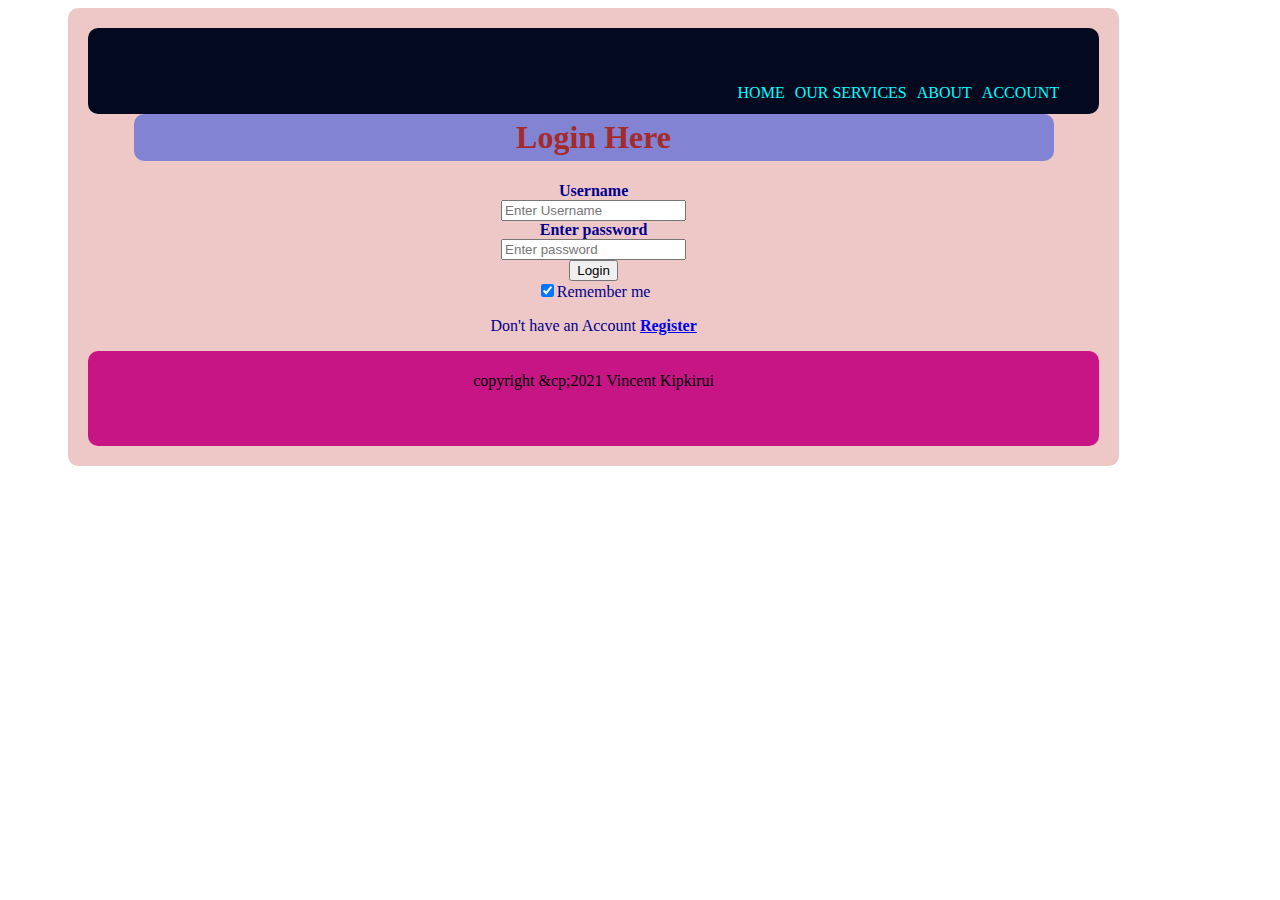
<file: Account/login.html>
<!DOCTYPE html>
<html>

<head>
    <meta charset="UTF-8">
    <meta http-equiv="X-UA-Compatible" content="IE=edge">
    <meta name="viewport" content="width=device-width, initial-scale=1.0">
    <title>Web-page</title>
</head>
<link rel="stylesheet" type="text/css" href="../index.css">

</html>

<body>
    <div class="container">
        <div class="navbar">
            <nav>
                <ul>
                    <li><a href="register.html">ACCOUNT</a></li>
                    <li><a href="../nav/aboutUs.html">ABOUT</a></li>
                    <li><a href="../nav/ourservices.html">OUR SERVICES</a></li>
                    <li><a href="../index.html">HOME</a></li>
                </ul>
            </nav>
        </div>
        <div class="form">
            <h1>Login Here</h1>
            <label for="Uname"><b>Username</b></label>
            <input type="text" placeholder="Enter Username" name="uname" required>
            <label for="password"><b>Enter password</b></label>
            <input type="text" placeholder="Enter password" name="pwd" required>
            <button type="submit">Login</button>
            <label>
                <input type="checkbox" checked="checked" name="remember">Remember me
            </label>
            <p>Don't have an Account <a href="register.html"><strong>Register</strong></a></p>

        </div>
        <div id="footer">
            <p>copyright &cp;2021 Vincent Kipkirui</p>
        </div>

    </div>
</body>
</file>
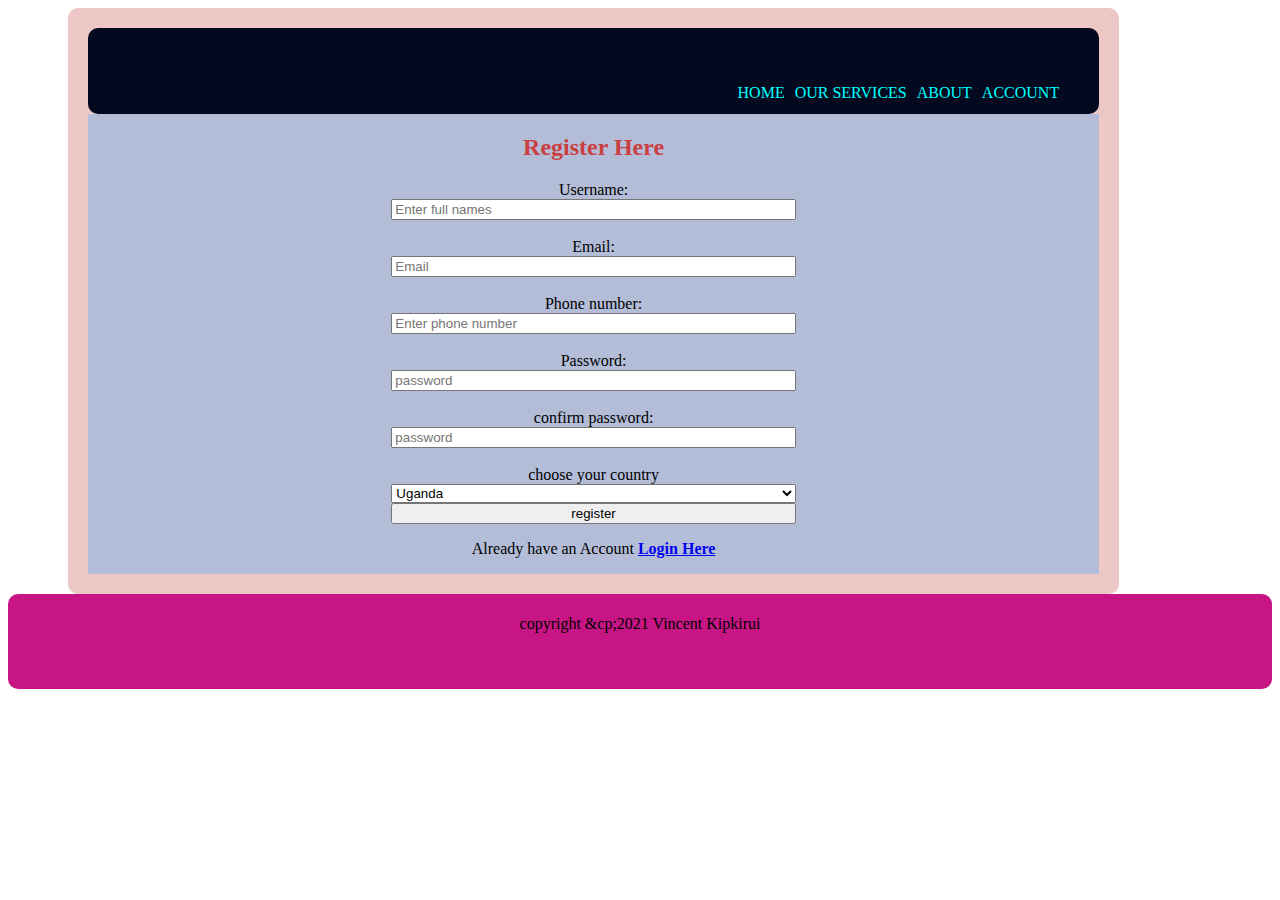
<file: Account/register.html>
<!DOCTYPE html>
<html>

<head>
    <meta charset="UTF-8">
    <meta http-equiv="X-UA-Compatible" content="IE=edge">
    <meta name="viewport" content="width=device-width, initial-scale=1.0">
    <title>Web-page</title>
    <link rel="stylesheet" type="text/css" href="../index.css">
</head>

<body>
    <div class="container">
        <div class="navbar">
            <nav>
                <ul>
                    <li><a href="#">ACCOUNT</a></li>
                    <li><a href="../nav/aboutUs.html">ABOUT</a></li>
                    <li><a href="../nav/ourservices.html">OUR SERVICES</a></li>
                    <li><a href="../index.html">HOME</a></li>
                </ul>
            </nav>
        </div>
        <div id="Registration-form">
            <h2>Register Here</h2>
            <form id="register">
                Username:<input type="text" placeholder="Enter full names" id="name"><br>
                Email:<input type="text" placeholder="Email" id="Email"><br>
                Phone number:<input type="text" placeholder="Enter phone number" id="phone"><br>
                Password:<input type="text" placeholder="password" id="psw"><br>
                confirm password:<input type="text" placeholder="password" id="confirm password"><br>

                choose your country
                <select name="country" id="country">
                    <option value="Uganda">Uganda</option>
                    <option value="Kenya">Kenya</option>
                    <option value="Tanzania">Tanzania</option>
                    <option value="Somalia">Somalia</option>
                    <option value="Sudan">Sudan</option>
                    <option value="Ethiopia">Ethiopia</option>
                    <option value="USA">USA</option>


                </select>
                <button type="submit">register</button>

            </form>
            <p>Already have an Account <a href="login.html"><strong>Login Here</strong></a></p>
        </div>
    </div>
    <div id="footer">
        <p>copyright &cp;2021 Vincent Kipkirui</p>
    </div>


</body>

</html>
</file>
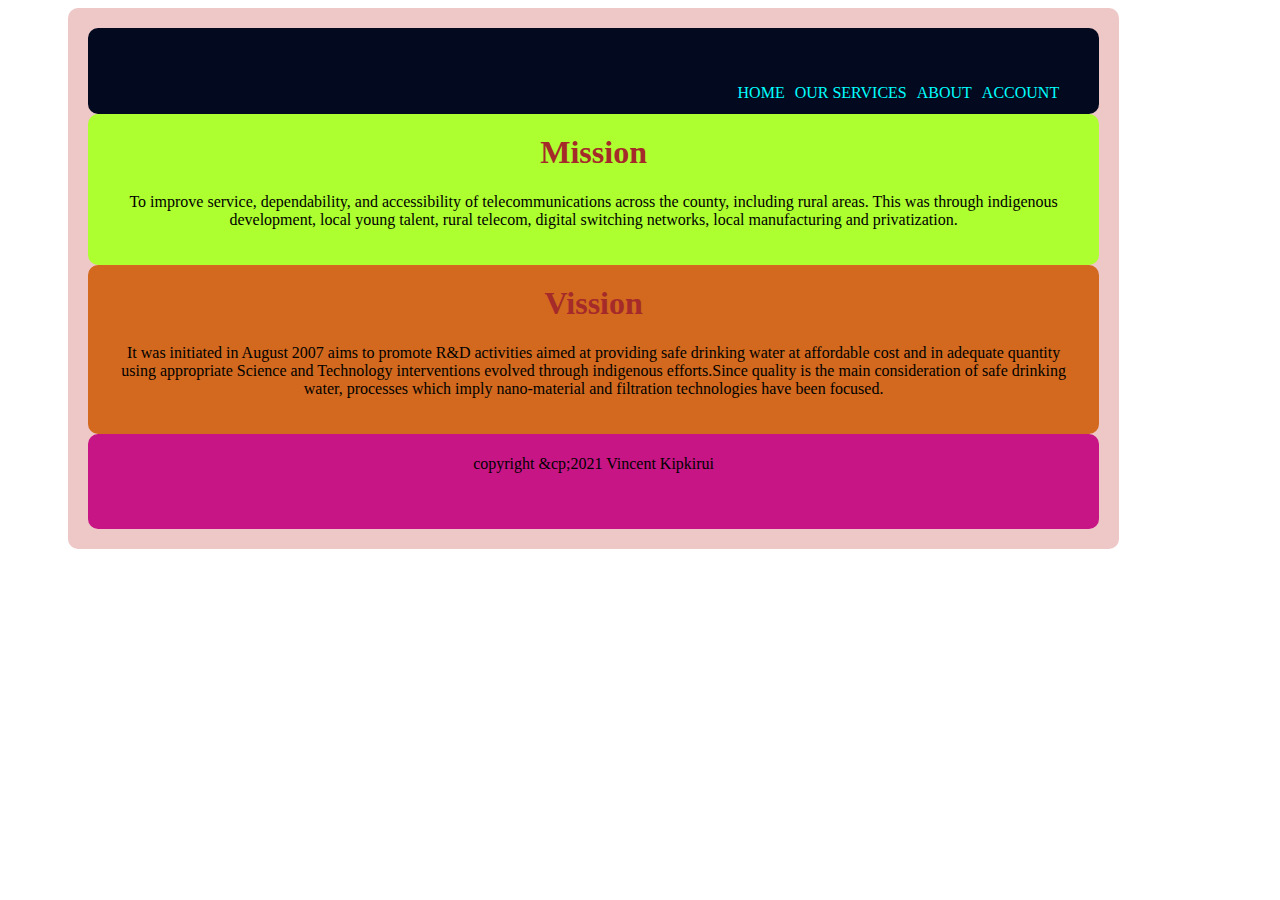
<file: nav/aboutUs.html>
<!DOCTYPE html>
<html>

<head>
    <meta charset="UTF-8">
    <meta http-equiv="X-UA-Compatible" content="IE=edge">
    <meta name="viewport" content="width=device-width, initial-scale=1.0">
    <title>About-Us</title>
</head>
<link rel="stylesheet" href="../index.css">

<body>
    <div class="container">
        <div class="navbar">
            <nav>
                <ul>
                    <li><a href="../Account/register.html">ACCOUNT</a></li>
                    <li><a href="#">ABOUT</a></li>
                    <li><a href="ourservices.html">OUR SERVICES</a></li>
                    <li><a href="../index.html">HOME</a></li>
                </ul>
            </nav>
        </div>
        <div class="mission">
            <h1>Mission</h1>
            <p>To improve service, dependability, and accessibility of telecommunications across the county, including
                rural
                areas. This was through indigenous development, local young talent, rural telecom, digital switching
                networks, local manufacturing and privatization.</p>
        </div>
        <div class="vission">
            <h1>Vission</h1>
            <p>It was initiated in August 2007 aims to promote R&D activities aimed at providing safe drinking water at
                affordable cost and in adequate quantity using appropriate Science and Technology interventions evolved
                through indigenous efforts.Since quality is the main consideration of safe drinking water, processes
                which
                imply nano-material and
                filtration technologies have been focused.
            </p>
        </div>
        <div id="footer">
            <p>copyright &cp;2021 Vincent Kipkirui</p>
        </div>
    </div>
</body>

</html>
</file>
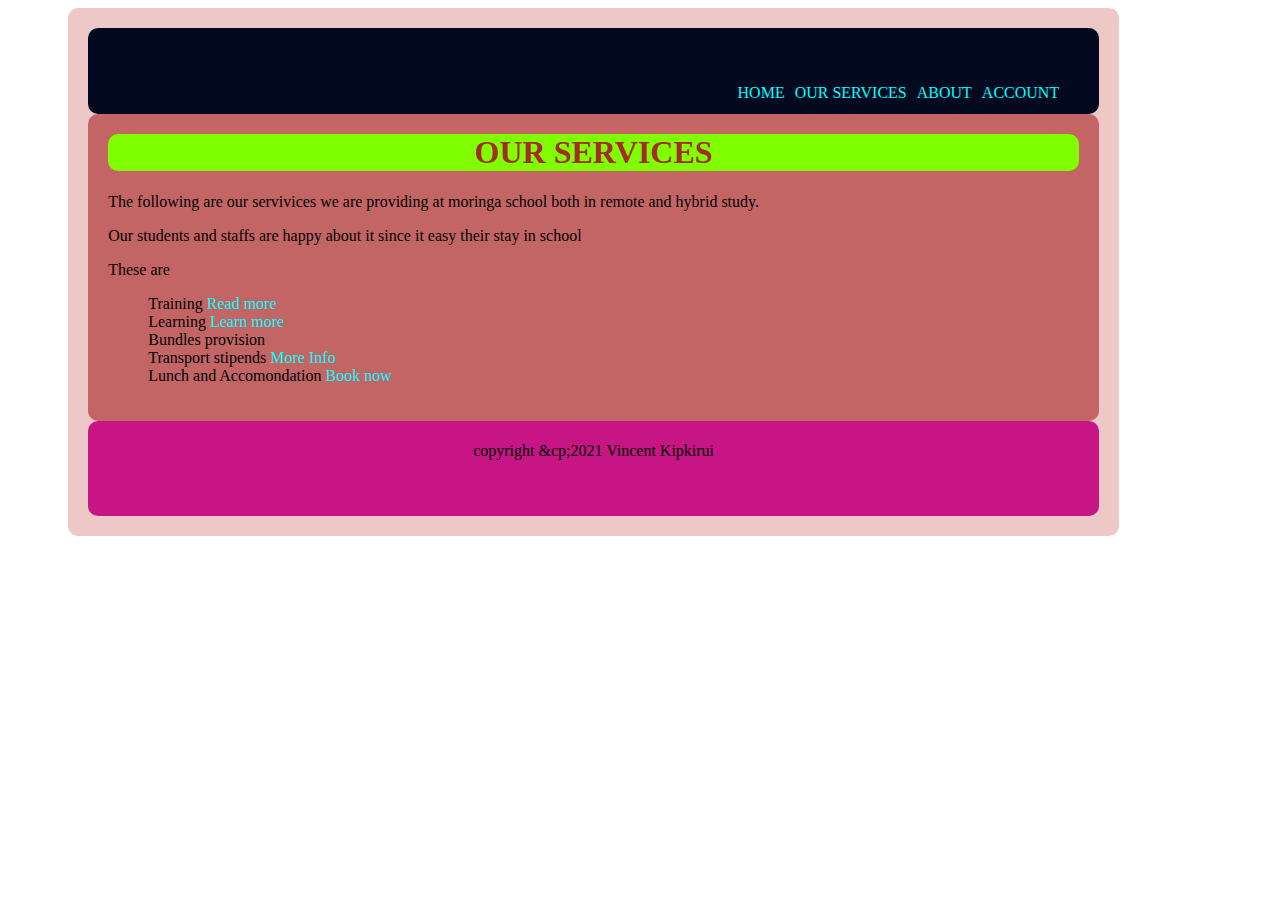
<file: nav/ourservices.html>
<!DOCTYPE html>
<html>

<head>
    <meta charset="UTF-8">
    <meta http-equiv="X-UA-Compatible" content="IE=edge">
    <meta name="viewport" content="width=device-width, initial-scale=1.0">
    <title>Web-page</title>
</head>
<link rel="stylesheet" href="../index.css">

<body>
    <div class="container">
        <div class="navbar">
            <nav>
                <ul>
                    <li><a href="../Account/register.html">ACCOUNT</a></li>
                    <li><a href="aboutUs.html">ABOUT</a></li>
                    <li><a href="#">OUR SERVICES</a></li>
                    <li><a href="../index.html">HOME</a></li>
                </ul>
            </nav>
        </div>
        <div class="services">
            <h1>OUR SERVICES</h1>
            <p>The following are our servivices we are providing at moringa school
                both in remote and hybrid study.
            </p>
            <p>Our students and staffs are happy about it since it easy their stay in school </p>
            <p>These are </p>
            <ul>
                <li>Training <a href="https://www.moringaschool.com" target="_blank">Read more</a></li>
                <li>Learning <a href="https://learninghub.sap.com" target="_blank">Learn more</a></li>
                <li>Bundles provision</li>
                <li>Transport stipends <a href="https://www.viator.com" target="_blank">More Info</a></li>
                <li>Lunch and Accomondation <a href="https://account.booking.com/" target="_blank">Book now</a></li>
            </ul>
        </div>
        <div id="footer">
            <p>copyright &cp;2021 Vincent Kipkirui</p>
        </div>


    </div>
</body>

</html>
</file>
<file: index.css>
nav>ul>li {
    display: inline;
    margin: 5px;
    float: right;
}

.navbar {
    background-color: rgb(3, 10, 31);
    padding: 35px;
    border-radius: 10px;
}

ul>li>a {
    text-decoration: none;
    color: aqua;
}

.container {
    background-color: rgb(238, 199, 199);
    display: block;
    padding: 20px;
    justify-content: space-evenly;
    text-decoration: rgb(106, 151, 61);
    width: 80%;
    margin-left: 60px;
    border-radius: 10px;
}

.welcome {
    display: flex;
    justify-content: space-evenly;
}

.welcome>img:hover {
    cursor: pointer;
    opacity: 0.6;
}

.welcome>a>img {
    border-radius: 100%;
    border: 3px solid blue;
}

h1 {
    margin-top: 0px;
    color: brown;

}

h2 {
    color: chartreuse;
    /* text-decoration: overline; */
}

.images {
    background-color: #da4d4d;
    height: 100vh;

}

.images>img {
    justify-content: space-evenly;
}

.fig2>img:hover {
    cursor: pointer;
    opacity: 0.6;
}

.figma>img:hover {
    cursor: pointer;
    opacity: 0.6;
}

.fig2 {
    display: flex;
    justify-content: space-between;
    padding: 20px;

}

.figma {
    display: flex;
    justify-content: space-between;
    padding: 20px;
}

h3 {
    background-color: cyan;
    color: darkred;

}

.tech>h2 {
    text-align: center;
    color: maroon;
}

.tech>p {
    text-align: center;
}

.images>h3 {
    text-align: center;
}

.technology {
    margin: 5%;
    display: flex;
    /* flex-direction: column; */
    background-color: lightseagreen;
    border-radius: 10px;
}

#footer {
    background-color: mediumvioletred;
    text-align: center;
    width: 100%;
    height: 10vh;
    justify-content: center;
    padding-top: 5px;
    margin-bottom: 0px;
    color: midnightblu;
    border-radius: 10px;

}

.form {
    display: flex;
    flex-direction: column;
    width: 100%;
    align-items: center;
    background-color: rgb(207, 25, 25) margin: left 50px;
    ;
    color: darkblue
}

.form>h1 {
    background-color: rgb(131, 131, 211);
    padding: 5px;
    width: 90%;
    text-align: center;
    border-radius: 10px;


}

#Registration-form {
    text-align: center;
    background-color: rgb(180, 189, 216);
    display: flex;
    flex-direction: column;
    /* padding: 0px; */
    align-items: center;

}

#register {
    display: flex;
    flex-direction: column;
    width: 40%;
    /* justify-content: center; */
    align-items: ;
}

#Registration-form>h2 {
    color: rgb(202, 64, 64);
}

.mission {
    background-color: greenyellow;
    color: black;
    padding: 2%;
    text-align: center;
    border-radius: 10px;
}

.vission {
    background-color: chocolate;
    color: black;
    padding: 2%;
    text-align: center;
    border-radius: 10px;
}

.services {
    align-items: center;
    padding: 2%;
    background-color: rgb(196, 101, 101);
    border-radius: 10px;
}

.services>h1 {
    text-align: center;
    background-color: chartreuse;
    border-radius: 10px;
}

.services>ul>li {
    list-style: none;
    /* text-align: center; */
}
</file>
